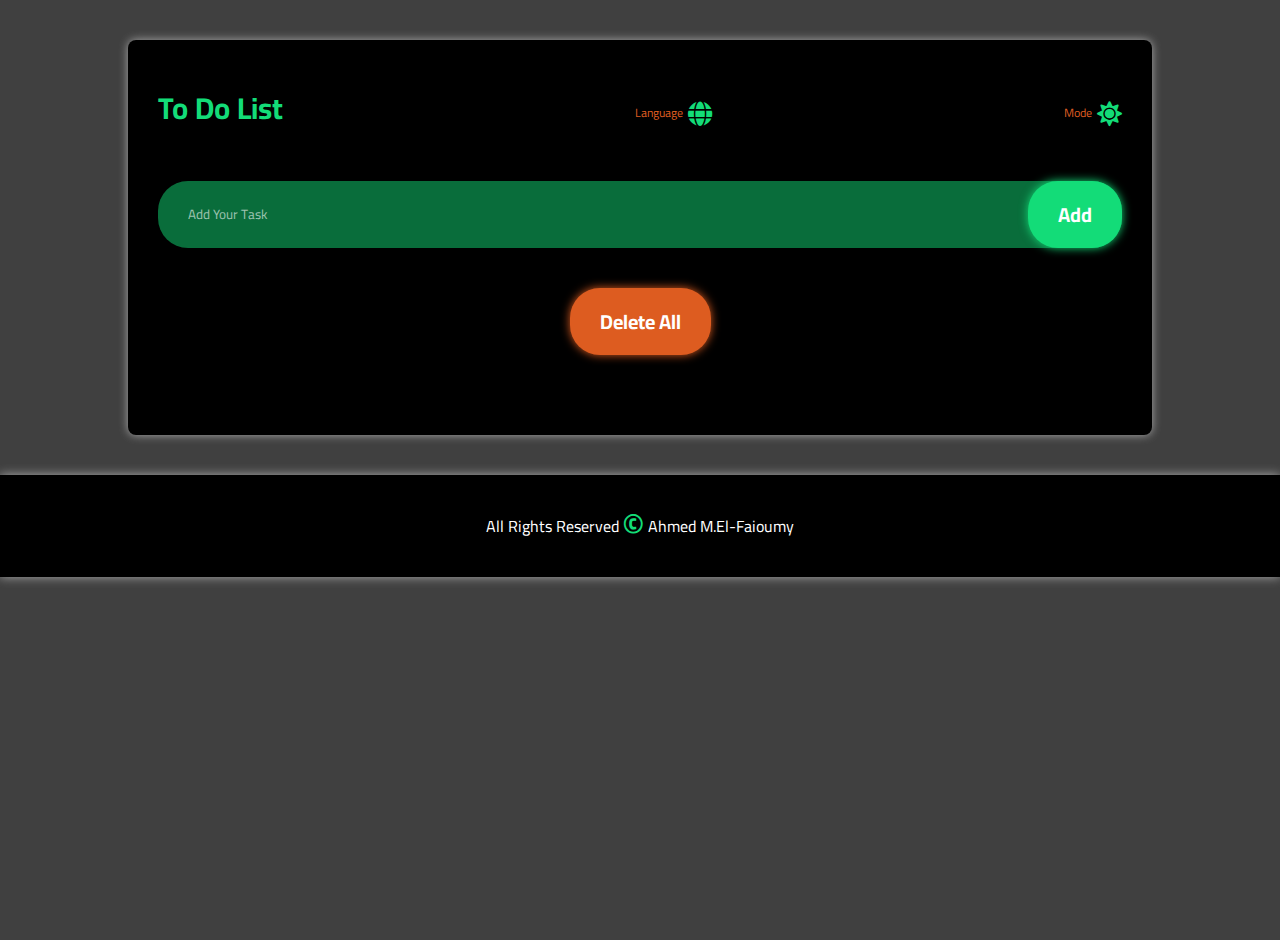
<file: index.html>
<!DOCTYPE html>
<html lang="en">
<head>
    <meta charset="UTF-8">
    <meta name="viewport" content="width=device-width, initial-scale=1.0">
    <title>To Do List</title>
    <link rel="stylesheet" href="./css/style.css">
    <link rel="stylesheet" href="https://cdnjs.cloudflare.com/ajax/libs/font-awesome/5.15.4/css/all.min.css" />
    <link rel="preconnect" href="https://fonts.googleapis.com">
    <link rel="preconnect" href="https://fonts.gstatic.com" crossorigin>
    <link href="https://fonts.googleapis.com/css2?family=Cairo:wght@200;400;600;700&family=Open+Sans:wght@300;400;700&display=swap" rel="stylesheet">
</head>
<body>
    <div class="container">
        <div class="todo-app">
            <div class="title">
                <h2>To Do List</h2>
                <a href="./indexAr.html">Language<i class="fas fa-globe"></i></a>
                <a href="#">Mode<i class="fas fa-sun" id="modeicon"></i></a>
            </div>
            
            <div class="input-content">
                <input type="text" placeholder="Add Your Task" id="input-box">
                <button onclick="addTask()">Add</button>
            </div>

            <ul id="list-content">
                <!-- <li class="checked">test</li>
                <li>test</li>
                <li>test</li> -->
            </ul>

            <div class="delete-all">
                <button onclick="deleteAll()">Delete All</button>
            </div>

        </div>

        <footer class="footer">
            <p>All Rights Reserved <span>&copy;</span> Ahmed M.El-Faioumy</p>
        </footer>
    </div>

    <script src="./js/main.js"></script>
</body>
</html>
</file>
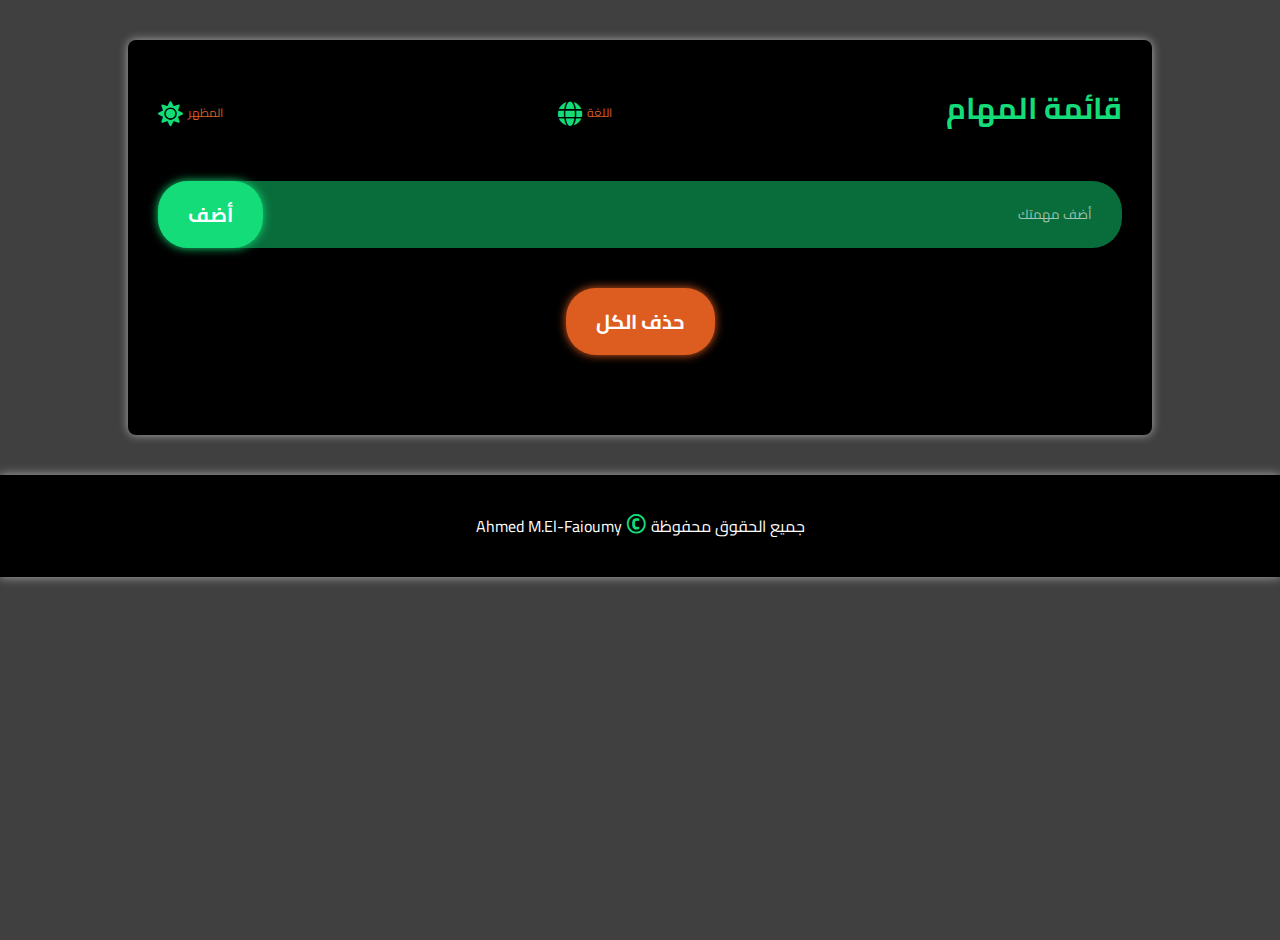
<file: indexAr.html>
<!DOCTYPE html>
<html lang="ar" dir="rtl">
<head>
    <meta charset="UTF-8">
    <meta name="viewport" content="width=device-width, initial-scale=1.0">
    <title>To Do List</title>
    <link rel="stylesheet" href="./css/styleAr.css">
    <link rel="stylesheet" href="https://cdnjs.cloudflare.com/ajax/libs/font-awesome/5.15.4/css/all.min.css" />
    <link rel="preconnect" href="https://fonts.googleapis.com">
    <link rel="preconnect" href="https://fonts.gstatic.com" crossorigin>
    <link href="https://fonts.googleapis.com/css2?family=Cairo:wght@200;400;600;700&family=Open+Sans:wght@300;400;700&display=swap" rel="stylesheet">
</head>
<body>
    <div class="container">
        <div class="todo-app">
            <div class="title">
                <h2>قائمة المهام</h2>
                <a href="./index.html">اللغة <i class="fas fa-globe"></i></a>
                <a href="#">المظهر <i class="fas fa-sun" id="modeicon"></i></a>
            </div>

            <div class="input-content">
                <input type="text" placeholder="أضف مهمتك" id="input-box">
                <button onclick="addTask()">أضف</button>
            </div>
            
            <ul id="list-content">
                <!-- <li class="checked">test</li>
                <li>test</li>
                <li>test</li> -->
            </ul>

            <div class="delete-all">
                <button onclick="deleteAll()">حذف الكل</button>
            </div>
            
        </div>

        <footer class="footer">
            <p>جميع الحقوق محفوظة <span>&copy;</span> Ahmed M.El-Faioumy</p>
        </footer>
    </div>

    <script src="./js/main.js"></script>
</body>
</html>
</file>
<file: css/style.css>
:root {
    --dark-bg-color: rgb(0 0 0 /0.75);
    --white-bg-color: rgb(255 255 255 / 0.75);
    --dark-color: #000;
    --white-color: #fff;
    --d-secondary-color: rgba(0, 0, 0, 0.6);
    --w-secondary-color: rgba(255, 255, 255, 0.6);
    --main-color: #13dc78;
    --hover-color: #dd5c20;
    --light-shadow: #ddd;
    --dark-shadow: #aaa;
}
.darkmode{
    --dark-bg-color: rgb(255 255 255 /0.75);
    --white-bg-color: rgb(0 0 0 / 0.75);
    --dark-color: #fff;
    --white-color: #000;
    --d-secondary-color: rgba(255, 255, 255, 0.6);
    --w-secondary-color: rgba(0, 0, 0, 0.6);
    --light-shadow: #aaa;
    --dark-shadow: #ddd;
}
* {
    font-family: "cairo", sans-serif;
    margin: 0;
    padding: 0;
    box-sizing: border-box;
}
html {
    scroll-behavior: smooth;
}
body {
    width: 100%;
    min-height: 100vh;
    background-color: var(--dark-bg-color);
    color: var(--white-color);
}
.todo-app {
    width: 80%;
    margin: auto;
    background-color: var(--dark-color);
    margin: 40px auto;
    padding: 40px 30px 80px;
    border-radius: 8px;
    box-shadow: 0 0 10px #aaa;
}
.title {
    display: flex;
    align-items: center;
    justify-content: space-between;
    margin-bottom: 25px;
}
.todo-app h2 {
    color: var(--main-color);
    display: flex;
    align-items: center;
    margin-bottom: 20px;
    font-size: 30px
}
.todo-app a {
    text-decoration: none;
    color: var(--hover-color);
    font-size: 12px;
    display: flex;
    text-align: center;
    justify-content: center;
}
.todo-app i {
    color: var(--main-color);
    font-size: 25px;
    margin-bottom: 10px;
    margin-left: 5px;
    transition: 0.25 all ease;
}
.todo-app i:hover {
    color: var(--hover-color);
}
@media (max-width: 575px){
    .todo-app h2 {
        font-size: 16px;
    }
    .todo-app i {
        font-size: 16px;
    }
    .todo-app a {
        font-size: 8px;
    }
}
.input-content {
    display: flex;
    align-items: center;
    justify-content: space-between;
    background-color: #13dc777e;
    color: var(--white-color);
    border-radius: 30px;
    padding-left: 20px;
    margin-bottom: 25px;
}
.input-content input {
    background: transparent;
    color: var(--white-color);
    outline: none;
    border: none;
    flex: 1;
    padding: 10px;
}
.input-content input::placeholder {
    color: var(--w-secondary-color);
}
.input-content button {
    border: none;
    outline: none;
    padding: 15px 30px;
    color: #fff;
    background-color: var(--main-color);
    border-radius: 30px;
    font-size: 20px;
    font-weight: bold;
    cursor: pointer;
    box-shadow: 0 0 10px var(--main-color);
    transition: 0.3s all ease;
}
.input-content button:hover {
    background-color: #042f1a;
    box-shadow: 0 0 10px var(--main-color);
}
@media (max-width: 575px){
    .input-content button {
        padding: 8px 12px;
        font-size: 16px;
    }
}
ul {
    align-items: center;
    justify-content: center;
}
ul li {
    list-style: none;
    color: var(--white-color);
    font-size: 22px;
    padding: 4px 8px 15px 50px;
    margin-bottom: 25px;
    user-select: none;
    cursor: pointer;
    position: relative;
}
@media (max-width: 575px) {
    ul li {
        font-size: 16px;
        padding-top: 8px;
    }
}
ul li::before {
    content: '';
    position: absolute;
    height: 23px;
    width: 23px;
    border-radius: 8px;
    border: 5px solid var(--main-color);
    top: 8px;
    left: 8px;
    box-shadow: 0 0 10px var(--main-color);
    transition: 0.25s all ease;
}
ul li.checked {
    color: var(--w-secondary-color);
    text-decoration: line-through;
}
ul li.checked::before {
    background-color: var(--main-color);
}
ul li span {
    position: absolute;
    right: 0;
    top: 5px;
    width: 40px;
    height: 40px;
    font-size: 35px;
    font-weight: bold;
    color: var(--hover-color);
    line-height: 35px;
    text-align: center;
    border-radius: 8px;
    transition: 0.25s all ease;
    box-shadow: 0 0 10px var(--hover-color);
}
ul li span:hover {
    background-color: var(--hover-color);
    color: #fff;
    box-shadow: 0 0 10px var(--hover-color);
}
.delete-all {
    display: flex;
    align-items: center;
    justify-content: center;
    margin: 40px 0 auto;
}
.delete-all button{
    border: none;
    outline: none;
    padding: 15px 30px;
    color: #fff;
    background-color: var(--hover-color);
    border-radius: 30px;
    font-size: 20px;
    font-weight: bold;
    cursor: pointer;
    box-shadow: 0 0 10px var(--hover-color);
    transition: 0.3s all ease;
}
.delete-all button:hover {
    background-color: #833916;
}
@media (max-width: 575px){
    .delete-all button {
        padding: 8px 12px;
        font-size: 16px;
    }
}
.footer {
    padding: 8px 4px;
    background-color: var(--dark-color);
    color: var(--white-color);
    box-shadow: 0 0 10px var(--dark-shadow);
    display: flex;
    align-items: center;
    justify-content: center;
}
.footer p {
    display: flex;
    align-items: center;
    justify-content: center;
    margin: 10px auto;
    font-size: 16px;
}
.footer p span {
    font-size: 35px;
    margin-right: 3px;
    margin-left: 3px;
    color: var(--main-color);
    font-weight: bold;
}
@media (max-width: 575px) {
    .footer p {
        font-size: 12px;
    }
    .footer p span {
        font-size: 25px;
    }
}
</file>
<file: css/styleAr.css>
:root {
    --dark-bg-color: rgb(0 0 0 /0.75);
    --white-bg-color: rgb(255 255 255 / 0.75);
    --dark-color: #000;
    --white-color: #fff;
    --d-secondary-color: rgba(0, 0, 0, 0.6);
    --w-secondary-color: rgba(255, 255, 255, 0.6);
    --main-color: #13dc78;
    --hover-color: #dd5c20;
    --light-shadow: #ddd;
    --dark-shadow: #aaa;
}
.darkmode{
    --dark-bg-color: rgb(255 255 255 /0.75);
    --white-bg-color: rgb(0 0 0 / 0.75);
    --dark-color: #fff;
    --white-color: #000;
    --d-secondary-color: rgba(255, 255, 255, 0.6);
    --w-secondary-color: rgba(0, 0, 0, 0.6);
    --light-shadow: #aaa;
    --dark-shadow: #ddd;
}
* {
    font-family: "cairo", sans-serif;
    margin: 0;
    padding: 0;
    box-sizing: border-box;
}
html {
    scroll-behavior: smooth;
}
body {
    width: 100%;
    min-height: 100vh;
    background-color: var(--dark-bg-color);
    color: var(--white-color);
}
.todo-app {
    width: 80%;
    margin: auto;
    background-color: var(--dark-color);
    margin: 40px auto;
    padding: 40px 30px 80px;
    border-radius: 8px;
    box-shadow: 0 0 10px #aaa;
}
.title {
    display: flex;
    align-items: center;
    justify-content: space-between;
    margin-bottom: 25px;
}
.todo-app h2 {
    color: var(--main-color);
    display: flex;
    align-items: center;
    margin-bottom: 20px;
    font-size: 30px
}
.todo-app a {
    text-decoration: none;
    color: var(--hover-color);
    font-size: 12px;
    display: flex;
    text-align: center;
    justify-content: center;
}
.todo-app i {
    color: var(--main-color);
    font-size: 25px;
    margin-bottom: 10px;
    margin-right: 5px;
    transition: 0.25 all ease;
}
.todo-app i:hover {
    color: var(--hover-color);
}
@media (max-width: 575px){
    .todo-app h2 {
        font-size: 16px;
    }
    .todo-app i {
        font-size: 16px;
    }
    .todo-app a {
        font-size: 8px;
    }
}
.input-content {
    display: flex;
    align-items: center;
    justify-content: space-between;
    background-color: #13dc777e;
    color: var(--white-color);
    border-radius: 30px;
    padding-right: 20px;
    margin-bottom: 25px;
}
.input-content input {
    background: transparent;
    color: var(--white-color);
    outline: none;
    border: none;
    flex: 1;
    padding: 10px;
}
.input-content input::placeholder {
    color: var(--w-secondary-color);
}
.input-content button {
    border: none;
    outline: none;
    padding: 15px 30px;
    color: #fff;
    background-color: var(--main-color);
    border-radius: 30px;
    font-size: 20px;
    font-weight: bold;
    cursor: pointer;
    box-shadow: 0 0 10px var(--main-color);
    transition: 0.3s all ease;
}
.input-content button:hover {
    background-color: #042f1a;
    box-shadow: 0 0 10px var(--main-color);
}
@media (max-width: 575px){
    .input-content button {
        padding: 8px 12px;
        font-size: 16px;
    }
}
ul {
    align-items: center;
    justify-content: center;
}
ul li {
    list-style: none;
    color: var(--white-color);
    font-size: 22px;
    padding: 15px 50px 15px 8px;
    margin-bottom: 25px;
    user-select: none;
    cursor: pointer;
    position: relative;
}
@media (max-width: 575px) {
    ul li {
        font-size: 14px;
        padding-top: 18px;
    }
}
ul li::before {
    content: '';
    position: absolute;
    height: 23px;
    width: 23px;
    border-radius: 8px;
    border: 5px solid var(--main-color);
    top: 18px;
    right: 8px;
    box-shadow: 0 0 10px var(--main-color);
    transition: 0.25s all ease;
}
ul li.checked {
    color: var(--w-secondary-color);
    text-decoration: line-through;
}
ul li.checked::before {
    background-color: var(--main-color);
}
ul li span {
    position: absolute;
    left: 0;
    width: 40px;
    height: 40px;
    font-size: 35px;
    font-weight: bold;
    color: var(--hover-color);
    line-height: 35px;
    text-align: center;
    border-radius: 8px;
    transition: 0.25s all ease;
    box-shadow: 0 0 10px var(--hover-color);
}
ul li span:hover {
    background-color: var(--hover-color);
    color: #fff;
    box-shadow: 0 0 10px var(--hover-color);
}
.delete-all {
    display: flex;
    align-items: center;
    justify-content: center;
    margin: 40px 0 auto;
}
.delete-all button{
    border: none;
    outline: none;
    padding: 15px 30px;
    color: #fff;
    background-color: var(--hover-color);
    border-radius: 30px;
    font-size: 20px;
    font-weight: bold;
    cursor: pointer;
    box-shadow: 0 0 10px var(--hover-color);
    transition: 0.3s all ease;
}
.delete-all button:hover {
    background-color: #833916;
}
@media (max-width: 575px){
    .delete-all button {
        padding: 8px 12px;
        font-size: 16px;
    }
}
.footer {
    padding: 8px 4px;
    background-color: var(--dark-color);
    color: var(--white-color);
    box-shadow: 0 0 10px #aaa;
    display: flex;
    align-items: center;
    justify-content: center;
}
.footer p {
    display: flex;
    align-items: center;
    justify-content: center;
    margin: 10px auto;
}
.footer p span {
    font-size: 35px;
    margin-right: 3px;
    margin-left: 3px;
    color: var(--main-color);
    font-weight: bold;
}
@media (max-width: 575px) {
    .footer p {
        font-size: 12px;
    }
    .footer p span {
        font-size: 25px;
    }
}
</file>
